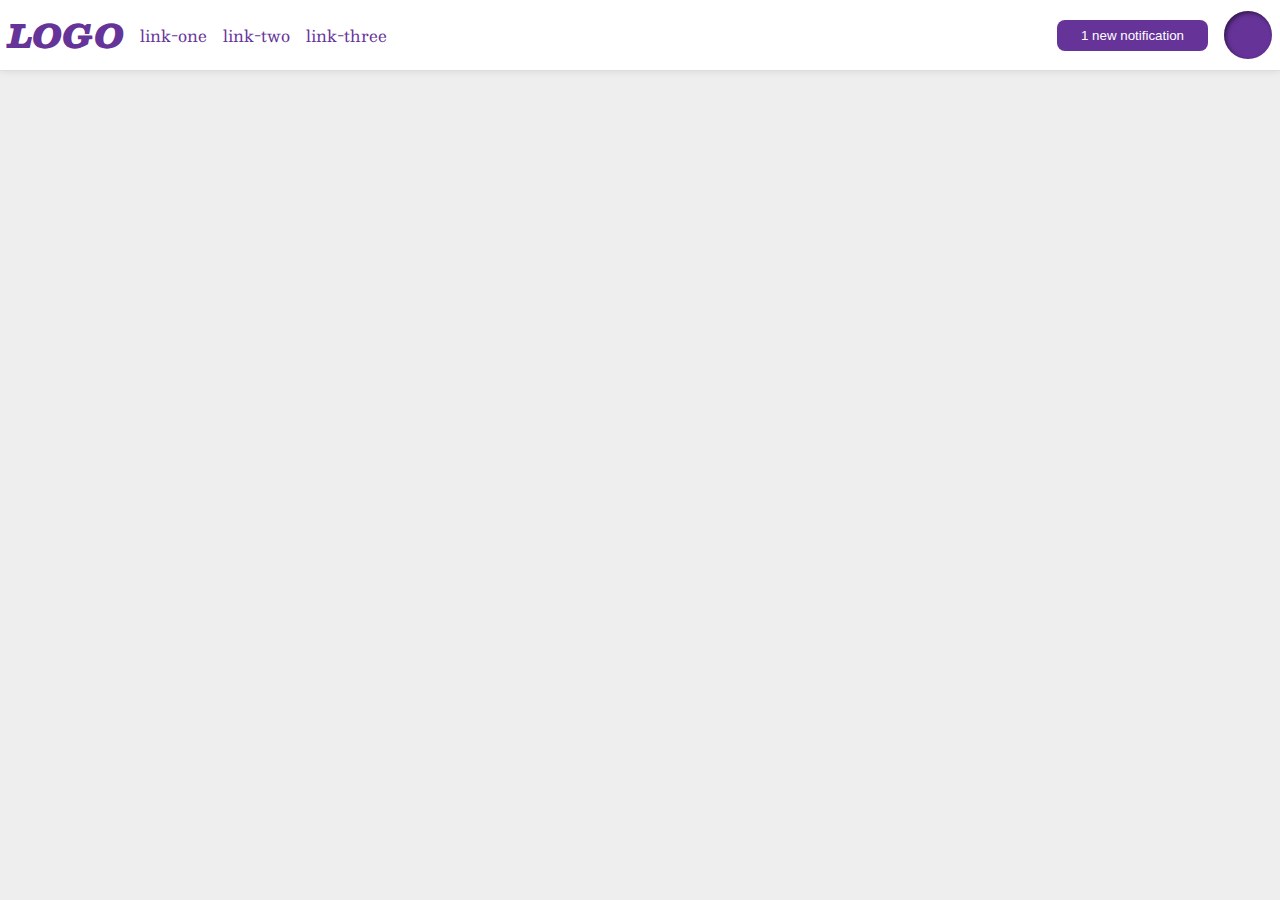
<file: flex/03-flex-header-2/index.html>
<!DOCTYPE html>
<html lang="en">
  <head>
    <meta charset="UTF-8" />
    <meta http-equiv="X-UA-Compatible" content="IE=edge" />
    <meta name="viewport" content="width=device-width, initial-scale=1.0" />
    <title>Flex Header 2</title>
    <link rel="stylesheet" href="style.css" />
  </head>
  <body>
    <div class="header">
      <div class="left-header">
        <div class="logo">LOGO</div>
        <ul class="links">
          <li><a href="google.com">link-one</a></li>
          <li><a href="google.com">link-two</a></li>
          <li><a href="google.com">link-three</a></li>
        </ul>
      </div>
      <div class="right-header">
        <button class="notifications">1 new notification</button>
        <div class="profile-image"></div>
      </div>
    </div>
  </body>
</html>
</file>
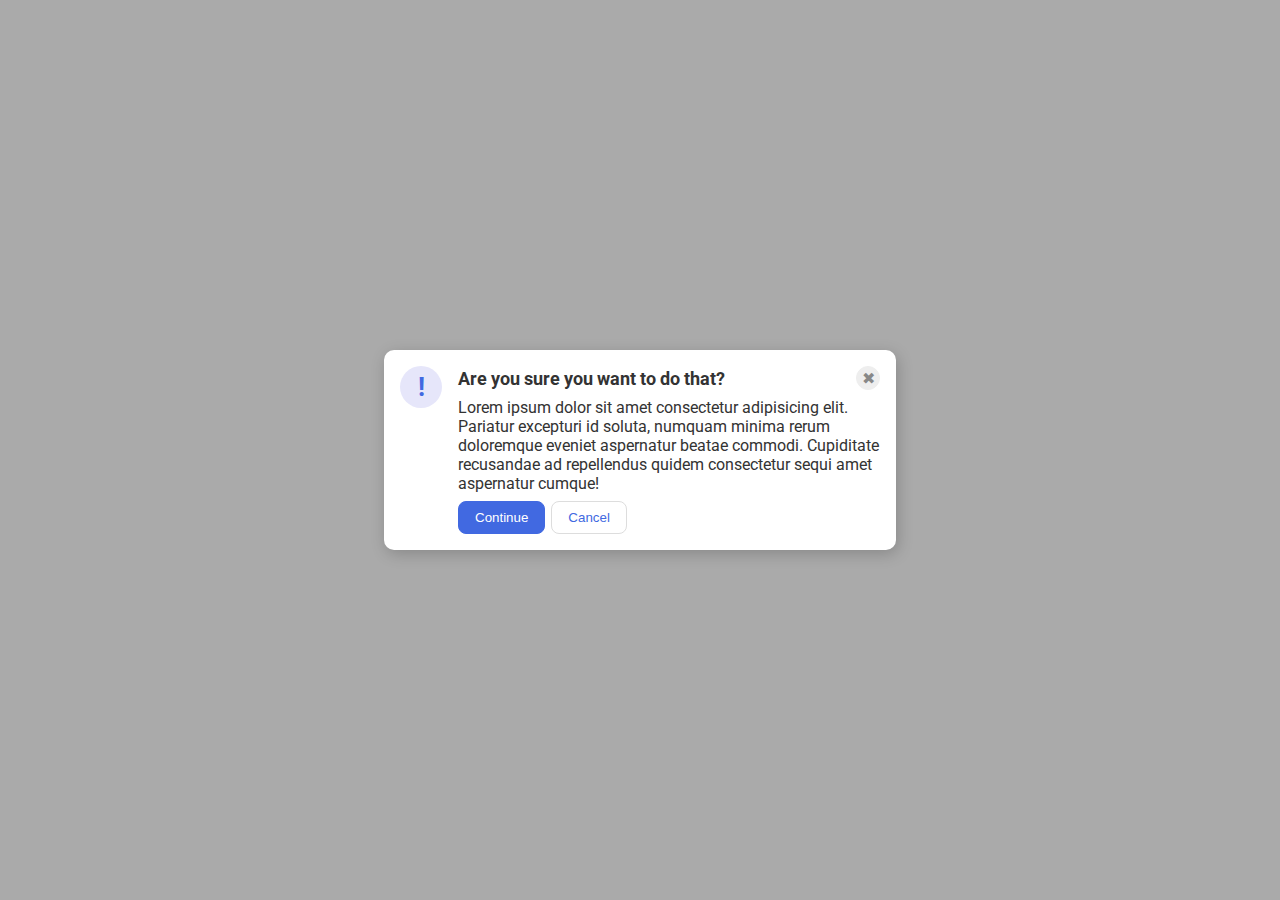
<file: flex/05-flex-modal/index.html>
<!DOCTYPE html>
<html lang="en">
  <head>
    <meta charset="UTF-8" />
    <meta http-equiv="X-UA-Compatible" content="IE=edge" />
    <meta name="viewport" content="width=device-width, initial-scale=1.0" />
    <link rel="stylesheet" href="style.css" />
    <title>Modal</title>
  </head>
  <body>
    <div class="modal">
      <div class="icon">!</div>
      <div class="container">
        <div class="top">
          <div class="header">Are you sure you want to do that?</div>
          <button class="close-button">✖</button>
        </div>
        <div class="text">
          Lorem ipsum dolor sit amet consectetur adipisicing elit. Pariatur
          excepturi id soluta, numquam minima rerum doloremque eveniet
          aspernatur beatae commodi. Cupiditate recusandae ad repellendus quidem
          consectetur sequi amet aspernatur cumque!
        </div>
        <div class="bottom">
          <button class="continue">Continue</button>
          <button class="cancel">Cancel</button>
        </div>
      </div>
    </div>
  </body>
</html>
</file>
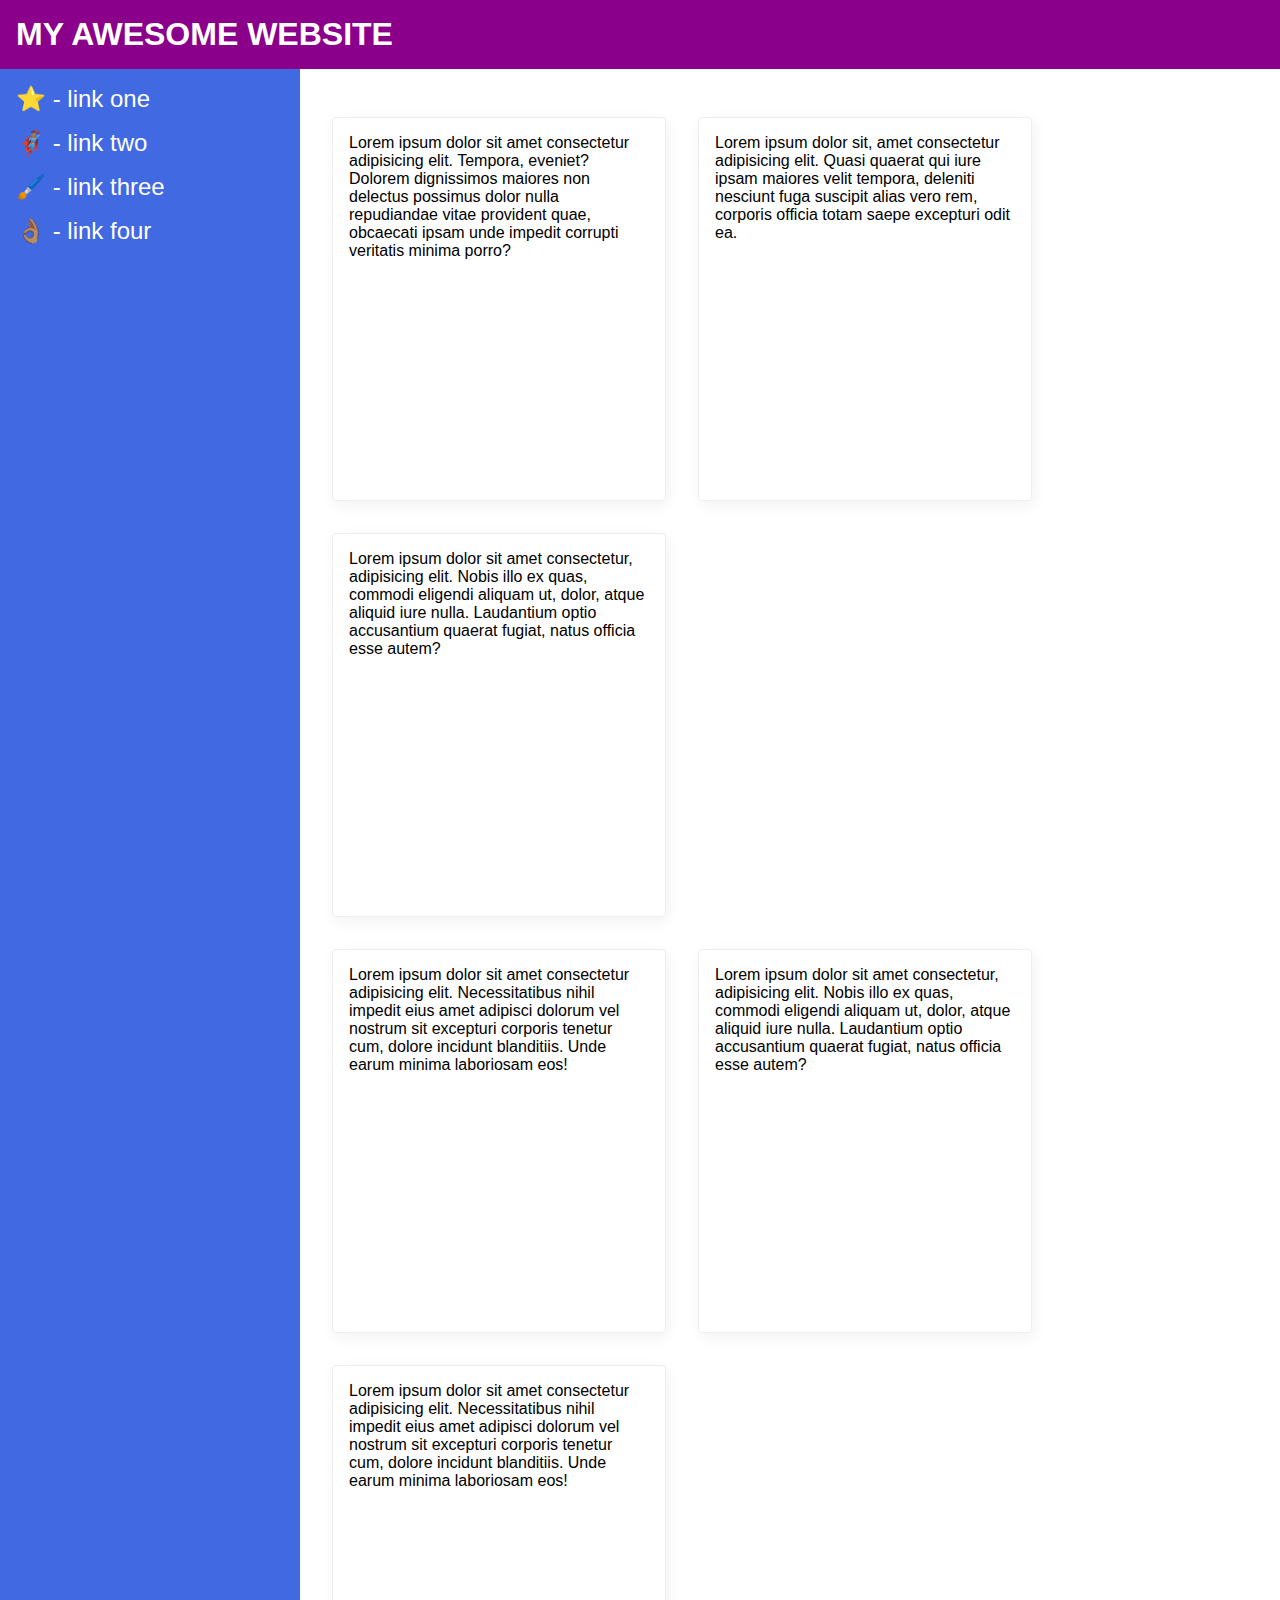
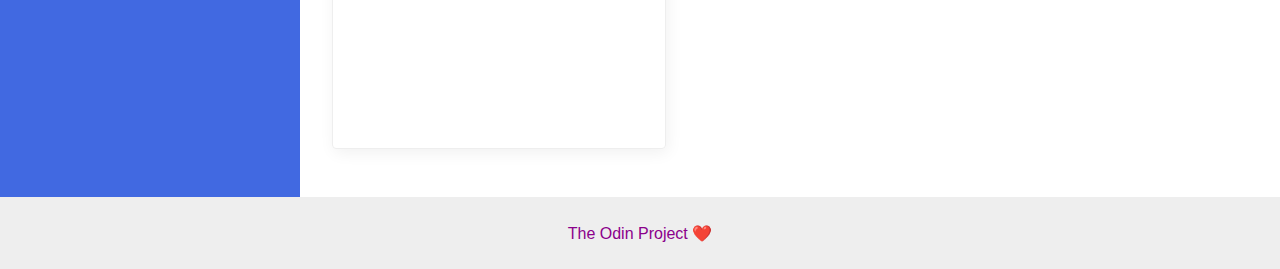
<file: flex/07-flex-layout-2/index.html>
<!DOCTYPE html>
<html lang="en">
  <head>
    <meta charset="UTF-8" />
    <meta http-equiv="X-UA-Compatible" content="IE=edge" />
    <meta name="viewport" content="width=device-width, initial-scale=1.0" />
    <title>The Holy Grail</title>
    <link rel="stylesheet" href="style.css" />
  </head>
  <body>
    <div class="header">MY AWESOME WEBSITE</div>
    <div class="content">
      <div class="sidebar">
        <ul>
          <li><a href="#">⭐ - link one</a></li>
          <li><a href="#">🦸🏽‍♂️ - link two</a></li>
          <li><a href="#">🖌️ - link three</a></li>
          <li><a href="#">👌🏽 - link four</a></li>
        </ul>
      </div>

      <div class="cards">
        <div class="card-container">
          <div class="card">
            Lorem ipsum dolor sit amet consectetur adipisicing elit. Tempora,
            eveniet? Dolorem dignissimos maiores non delectus possimus dolor
            nulla repudiandae vitae provident quae, obcaecati ipsam unde impedit
            corrupti veritatis minima porro?
          </div>
          <div class="card">
            Lorem ipsum dolor sit, amet consectetur adipisicing elit. Quasi
            quaerat qui iure ipsam maiores velit tempora, deleniti nesciunt fuga
            suscipit alias vero rem, corporis officia totam saepe excepturi odit
            ea.
          </div>
          <div class="card">
            Lorem ipsum dolor sit amet consectetur, adipisicing elit. Nobis illo
            ex quas, commodi eligendi aliquam ut, dolor, atque aliquid iure
            nulla. Laudantium optio accusantium quaerat fugiat, natus officia
            esse autem?
          </div>
        </div>
        <div class="card-container">
          <div class="card">
            Lorem ipsum dolor sit amet consectetur adipisicing elit.
            Necessitatibus nihil impedit eius amet adipisci dolorum vel nostrum
            sit excepturi corporis tenetur cum, dolore incidunt blanditiis. Unde
            earum minima laboriosam eos!
          </div>
          <div class="card">
            Lorem ipsum dolor sit amet consectetur, adipisicing elit. Nobis illo
            ex quas, commodi eligendi aliquam ut, dolor, atque aliquid iure
            nulla. Laudantium optio accusantium quaerat fugiat, natus officia
            esse autem?
          </div>
          <div class="card">
            Lorem ipsum dolor sit amet consectetur adipisicing elit.
            Necessitatibus nihil impedit eius amet adipisci dolorum vel nostrum
            sit excepturi corporis tenetur cum, dolore incidunt blanditiis. Unde
            earum minima laboriosam eos!
          </div>
        </div>
      </div>
    </div>

    <div class="footer">The Odin Project ❤️</div>
  </body>
</html>
</file>
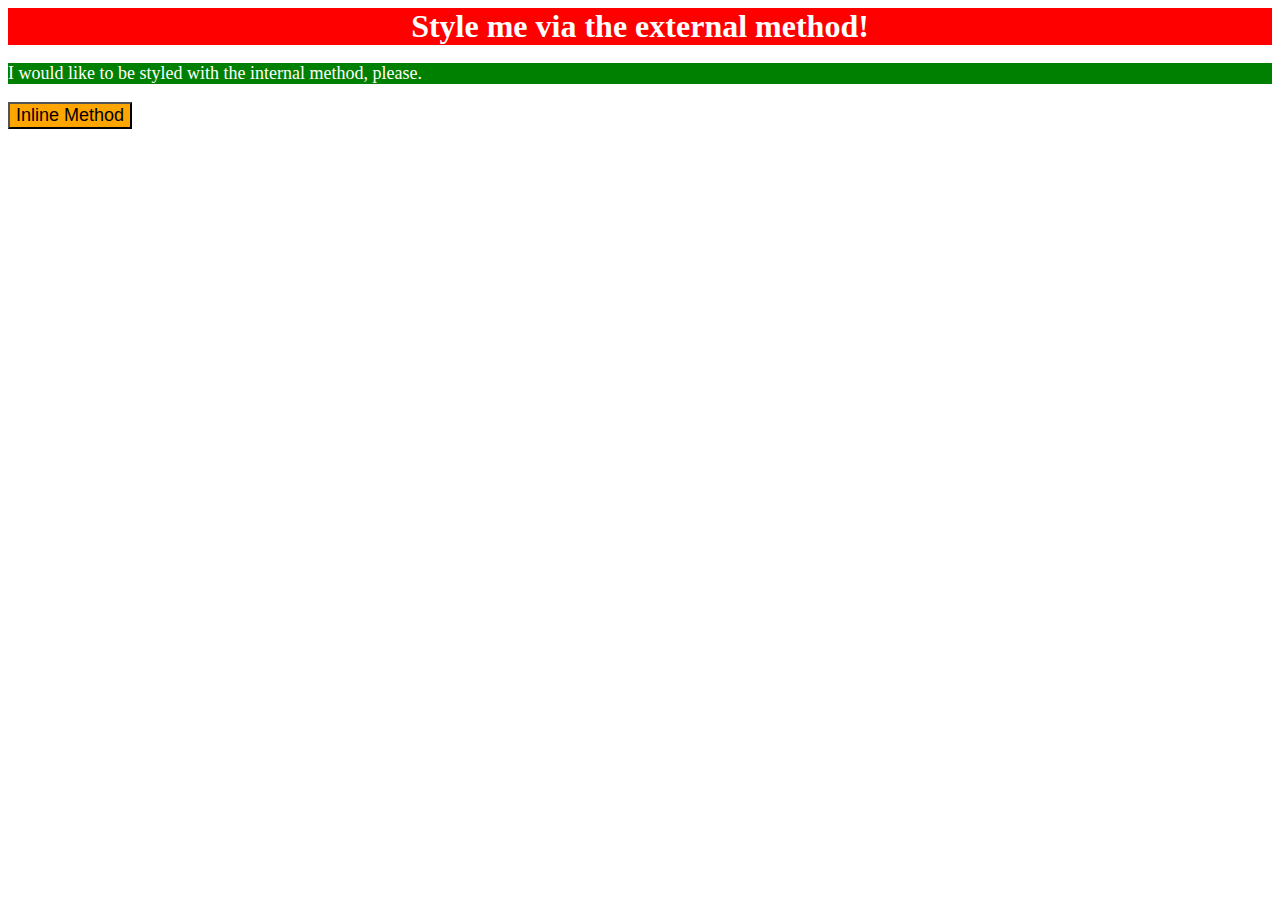
<file: foundations/01-css-methods/index.html>
<!DOCTYPE html>
<html lang="en">
  <head>
    <meta charset="UTF-8" />
    <meta http-equiv="X-UA-Compatible" content="IE=edge" />
    <meta name="viewport" content="width=device-width, initial-scale=1.0" />
    <title>Methods for Adding CSS</title>
    <link rel="stylesheet" href="style.css" />
    <style>
      p {
        background-color: green;
        color: white;
        font-size: 18px;
      }
    </style>
  </head>
  <body>
    <div>Style me via the external method!</div>
    <p>I would like to be styled with the internal method, please.</p>
    <button style="background-color: orange; font-size: 18px">
      Inline Method
    </button>
  </body>
</html>
</file>
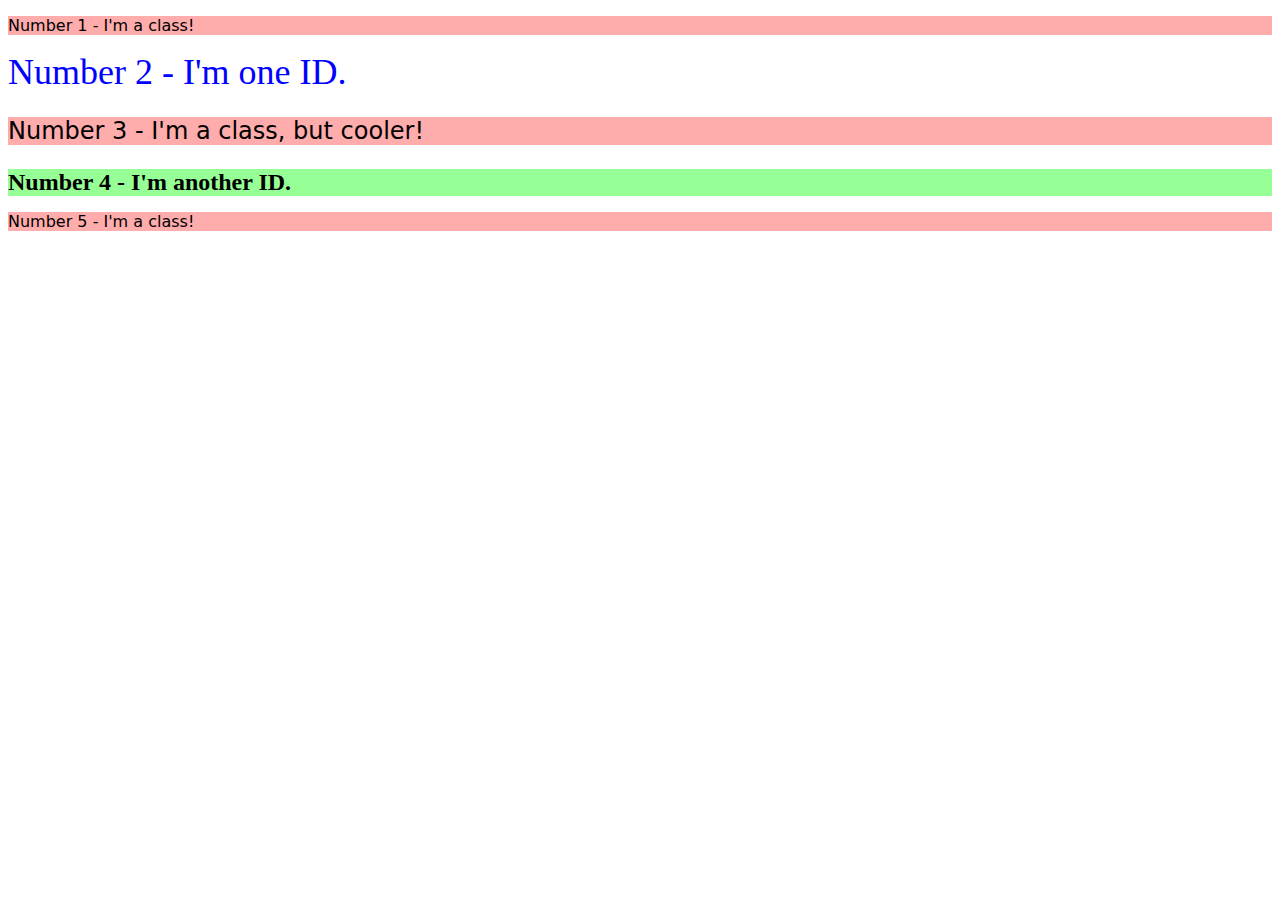
<file: foundations/02-class-id-selectors/index.html>
<!DOCTYPE html>
<html lang="en">
  <head>
    <meta charset="UTF-8" />
    <meta http-equiv="X-UA-Compatible" content="IE=edge" />
    <meta name="viewport" content="width=device-width, initial-scale=1.0" />
    <title>Class and ID Selectors</title>
    <link rel="stylesheet" href="style.css" />
  </head>
  <body>
    <p class="odd">Number 1 - I'm a class!</p>
    <div id="two">Number 2 - I'm one ID.</div>
    <p class="odd font">Number 3 - I'm a class, but cooler!</p>
    <div class="font" id="four">Number 4 - I'm another ID.</div>
    <p class="odd">Number 5 - I'm a class!</p>
  </body>
</html>
</file>
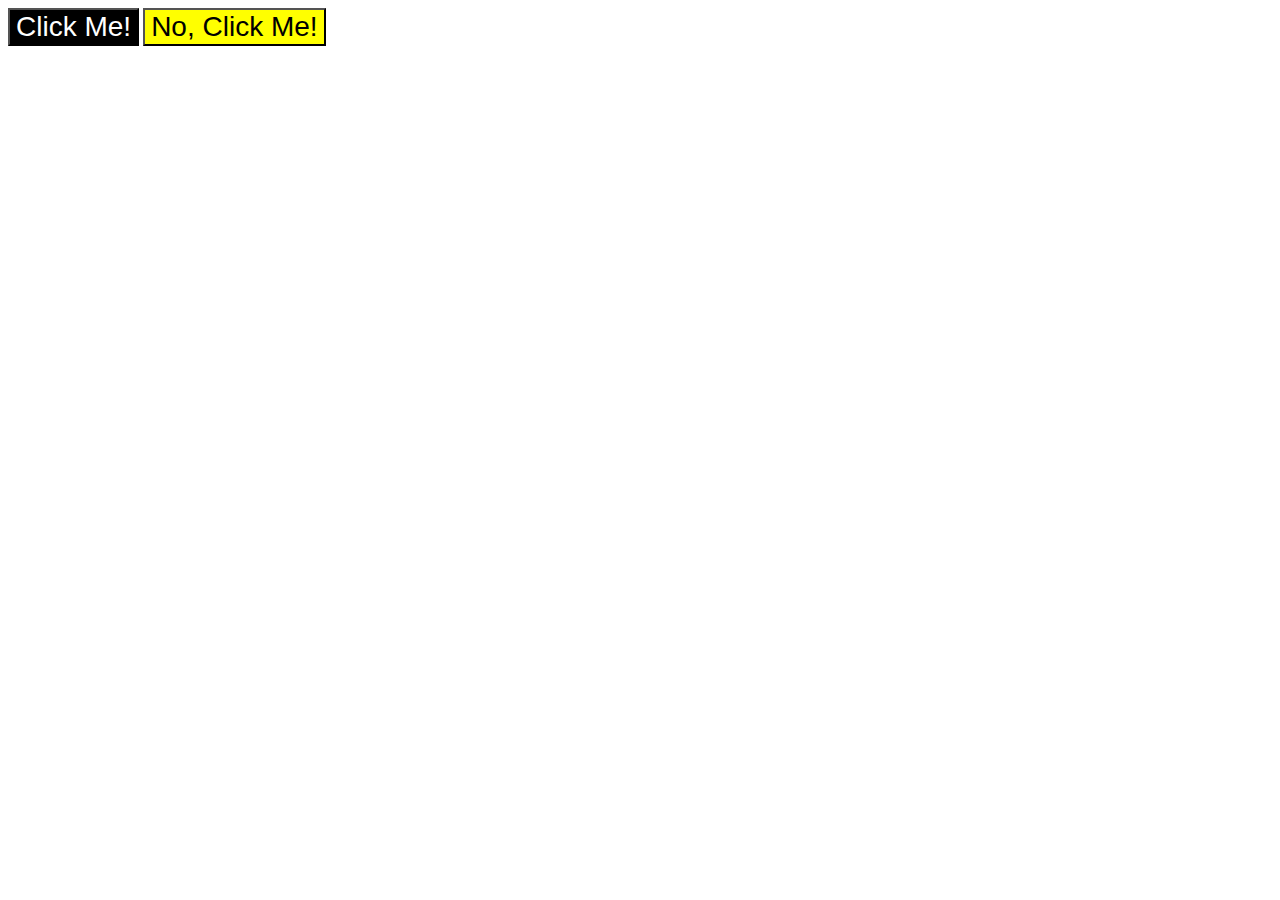
<file: foundations/03-grouping-selectors/index.html>
<!DOCTYPE html>
<html lang="en">
  <head>
    <meta charset="UTF-8" />
    <meta http-equiv="X-UA-Compatible" content="IE=edge" />
    <meta name="viewport" content="width=device-width, initial-scale=1.0" />
    <title>Grouping Selectors</title>
    <link rel="stylesheet" href="style.css" />
  </head>
  <body>
    <button class="click">Click Me!</button>
    <button class="no-click">No, Click Me!</button>
  </body>
</html>
</file>
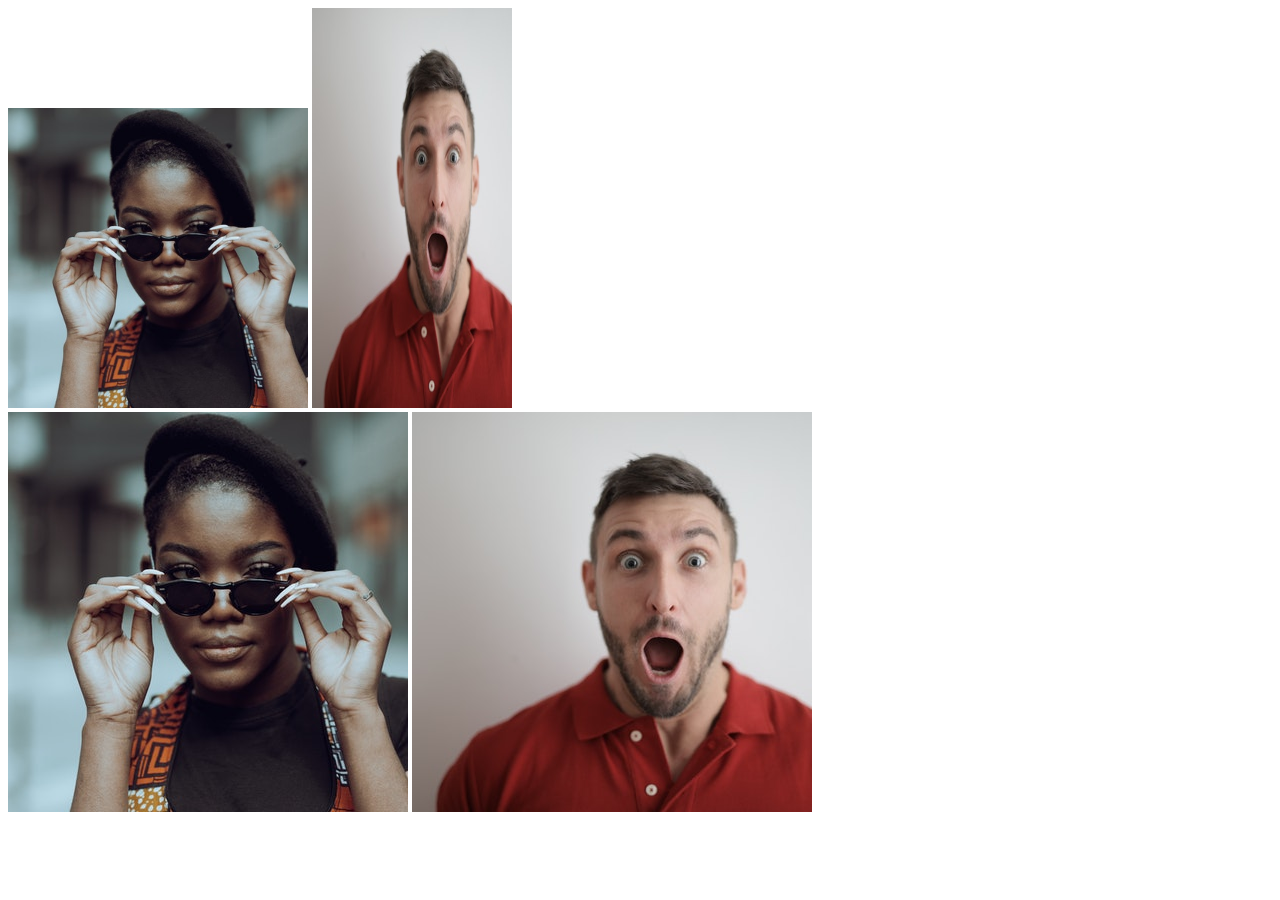
<file: foundations/04-chaining-selectors/index.html>
<!DOCTYPE html>
<html lang="en">
  <head>
    <meta charset="UTF-8" />
    <meta http-equiv="X-UA-Compatible" content="IE=edge" />
    <meta name="viewport" content="width=device-width, initial-scale=1.0" />
    <title>Chaining Selectors</title>
    <link rel="stylesheet" href="style.css" />
  </head>
  <body>
    <!-- Check image source path. Review Foundations lesson - Links and Images -->
    <!-- Use the classes BELOW this line -->
    <div>
      <img
        class="avatar proportioned"
        src="images/pexels-katho-mutodo-8434791.jpg"
        alt="Woman with glasses"
      />
      <img
        class="avatar distorted"
        src="images/pexels-andrea-piacquadio-3777931.jpg"
        alt="Man with surprised expression"
      />
    </div>
    <!-- Use the classes ABOVE this line -->
    <div>
      <img
        class="original proportioned"
        src="images/pexels-katho-mutodo-8434791.jpg"
        alt="Woman with glasses"
      />
      <img
        class="original distorted"
        src="images/pexels-andrea-piacquadio-3777931.jpg"
        alt="Man with surprised expression"
      />
    </div>
  </body>
</html>
</file>
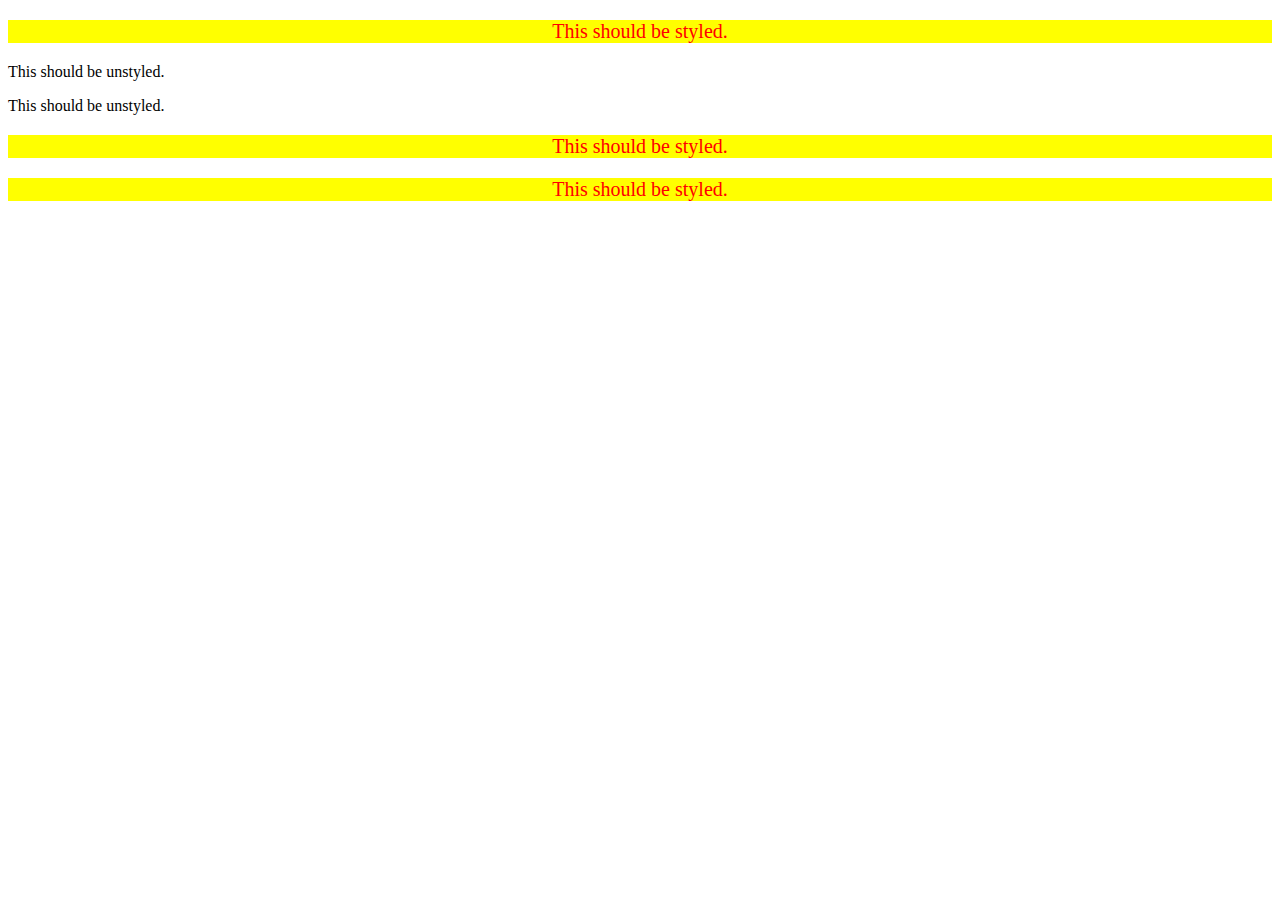
<file: foundations/05-descendant-combinator/index.html>
<!DOCTYPE html>
<html lang="en">
  <head>
    <meta charset="UTF-8" />
    <meta http-equiv="X-UA-Compatible" content="IE=edge" />
    <meta name="viewport" content="width=device-width, initial-scale=1.0" />
    <title>Descendant Combinator</title>
    <link rel="stylesheet" href="style.css" />
  </head>
  <body>
    <div class="container">
      <p class="text">This should be styled.</p>
    </div>
    <p class="text">This should be unstyled.</p>
    <p class="text">This should be unstyled.</p>
    <div class="container">
      <p class="text">This should be styled.</p>
      <p class="text">This should be styled.</p>
    </div>
  </body>
</html>
</file>
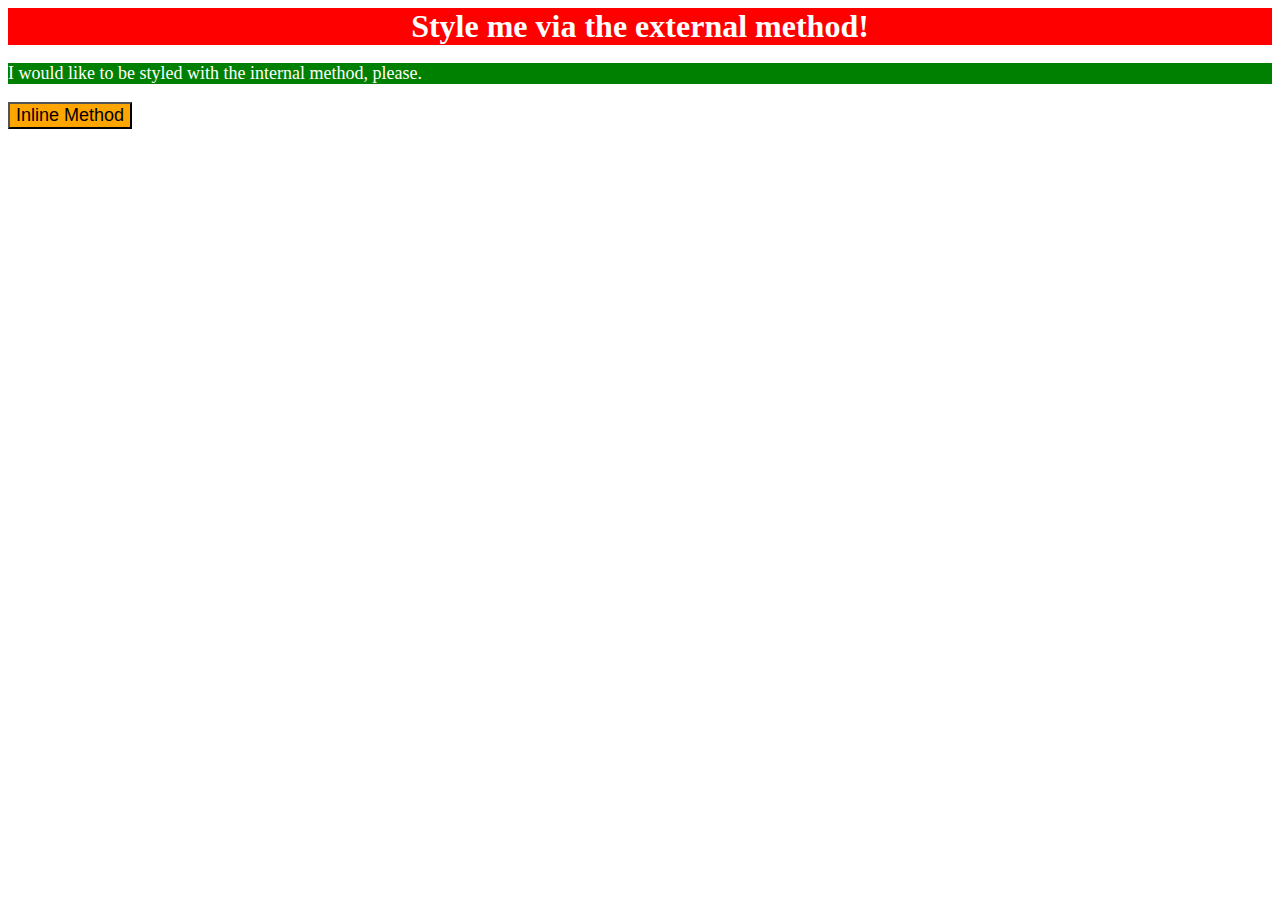
<file: foundations/intro-to-css/01-css-methods/index.html>
<!DOCTYPE html>
<html lang="en">
  <head>
    <meta charset="UTF-8">
    <meta http-equiv="X-UA-Compatible" content="IE=edge">
    <meta name="viewport" content="width=device-width, initial-scale=1.0">
    <title>Methods for Adding CSS</title>
    <link rel="stylesheet" href="style.css">

    <style>
      p {
        background-color: green;
        color: white;
        font-size: 18px;
      }
    </style>
  </head>
  <body>
    <div>Style me via the external method!</div>
    <p>I would like to be styled with the internal method, please.</p>
    <button style="background-color: orange; font-size: 18px;">Inline Method</button>
  </body>
</html>
</file>
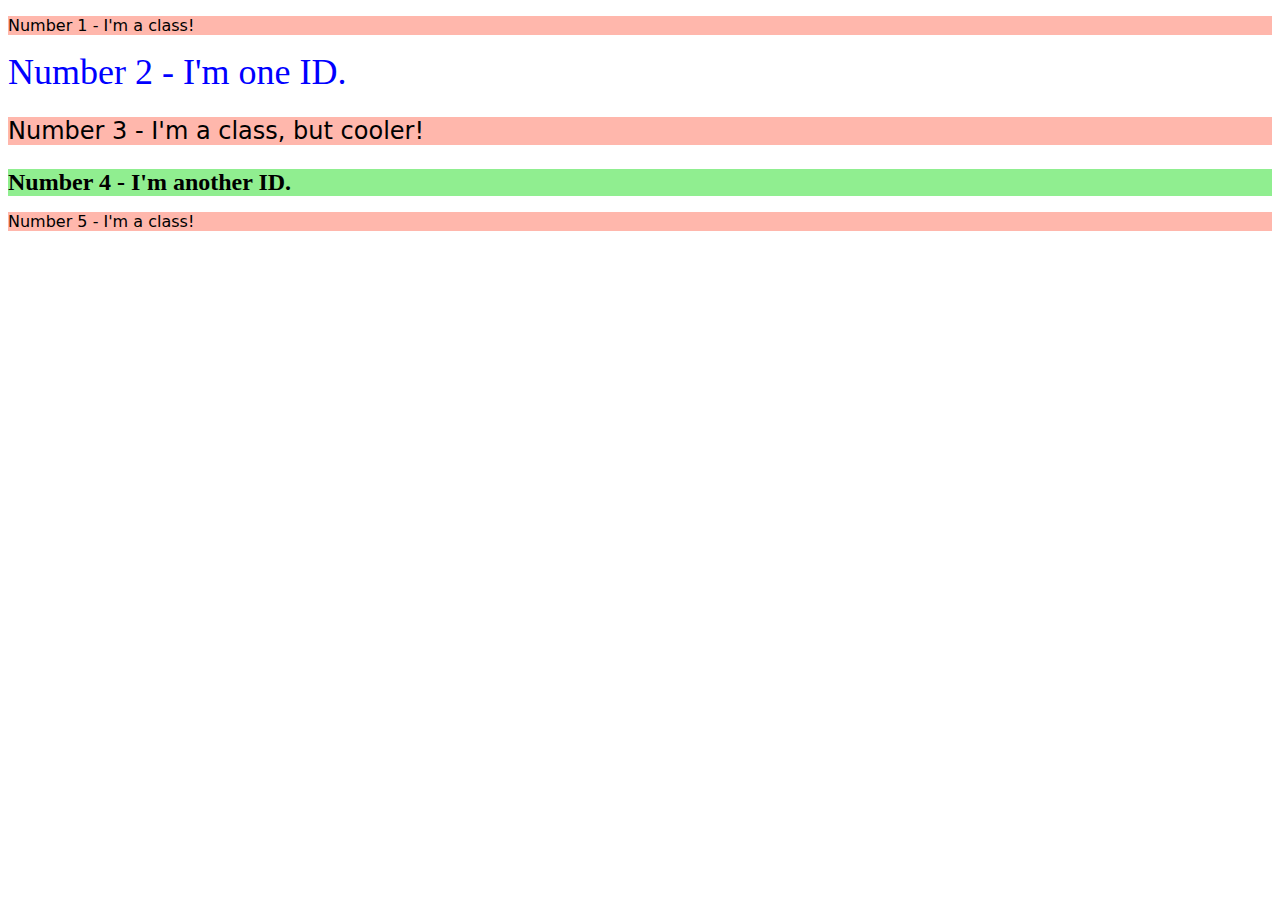
<file: foundations/intro-to-css/02-class-id-selectors/index.html>
<!DOCTYPE html>
<html lang="en">
  <head>
    <meta charset="UTF-8">
    <meta http-equiv="X-UA-Compatible" content="IE=edge">
    <meta name="viewport" content="width=device-width, initial-scale=1.0">
    <title>Class and ID Selectors</title>
    <link rel="stylesheet" href="style.css">
  </head>
  <body>
    <p class="odd">Number 1 - I'm a class!</p>
    <div id="second">Number 2 - I'm one ID.</div>
    <p class="odd medium">Number 3 - I'm a class, but cooler!</p>
    <div class="medium" id="fourth">Number 4 - I'm another ID.</div>
    <p class="odd">Number 5 - I'm a class!</p>
  </body>
</html>
</file>
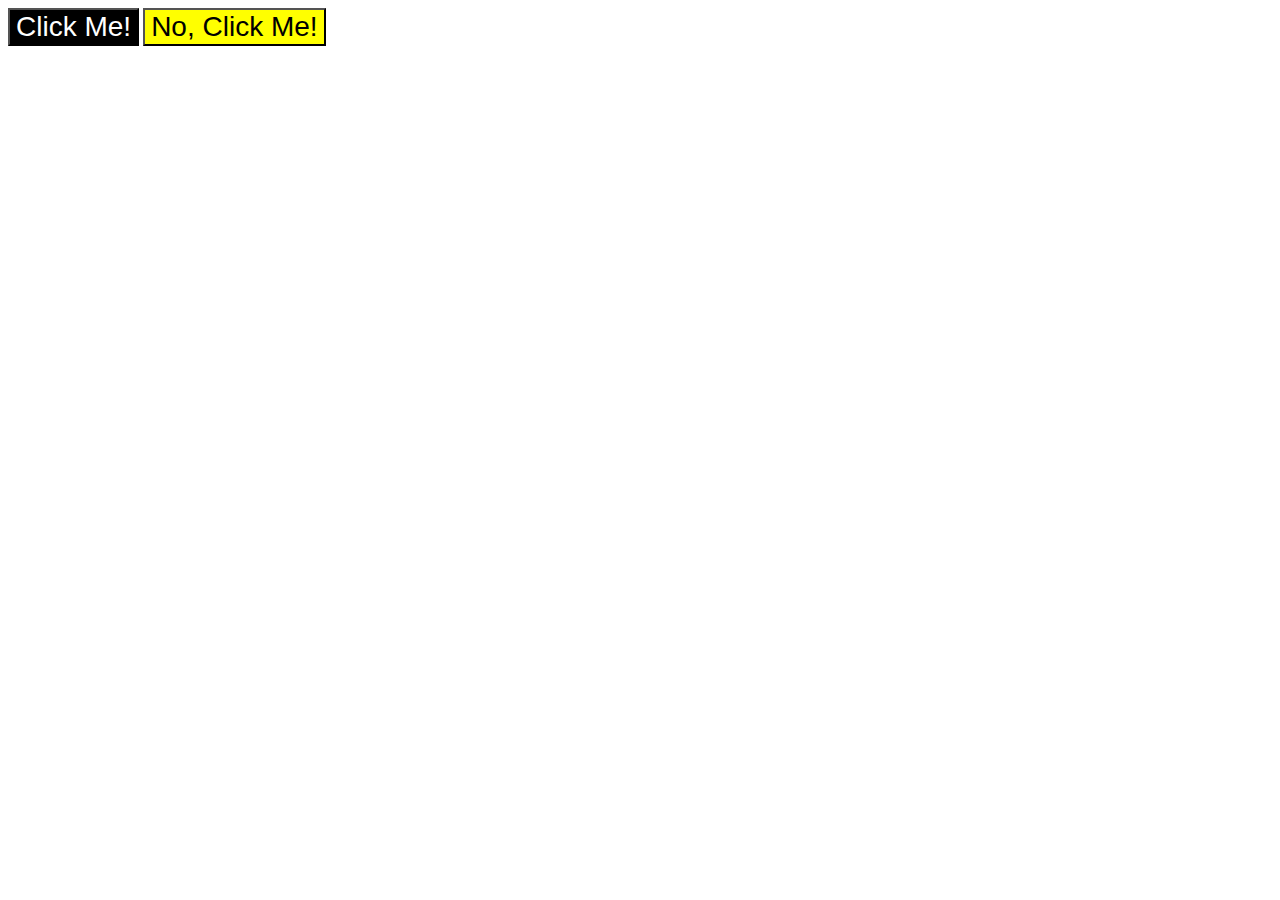
<file: foundations/intro-to-css/03-grouping-selectors/index.html>
<!DOCTYPE html>
<html lang="en">
  <head>
    <meta charset="UTF-8">
    <meta http-equiv="X-UA-Compatible" content="IE=edge">
    <meta name="viewport" content="width=device-width, initial-scale=1.0">
    <title>Grouping Selectors</title>
    <link rel="stylesheet" href="style.css">
  </head>
  <body>
    <button class="first">Click Me!</button>
    <button class="second">No, Click Me!</button>
  </body>
</html>
</file>
<file: flex/03-flex-header-2/style.css>
/* this is some magical font-importing.  
you'll learn about it later. */
@import url("https://fonts.googleapis.com/css2?family=Besley:ital,wght@0,400;1,900&display=swap");

body {
  margin: 0;
  background: #eee;
  font-family: Besley, serif;
}

.header {
  background: white;
  border-bottom: 1px solid #ddd;
  box-shadow: 0 0 8px rgba(0, 0, 0, 0.1);

  display: flex;
  justify-content: space-between;
  align-items: center;
  padding: 8px;
}

.profile-image {
  background: rebeccapurple;
  box-shadow: inset 2px 2px 4px rgba(0, 0, 0, 0.5);
  border-radius: 50%;
  width: 48px;
  height: 48px;
}

.logo {
  color: rebeccapurple;
  font-size: 32px;
  font-weight: 900;
  font-style: italic;
}

button {
  border: none;
  border-radius: 8px;
  background: rebeccapurple;
  color: white;
  padding: 8px 24px;
}

a {
  /* this removes the line under our links */
  text-decoration: none;
  color: rebeccapurple;
}

ul {
  list-style-type: none;

  display: flex;
  gap: 16px;
  padding: 0;
  margin: 0;
  align-items: center;
}

.left-header,
.right-header {
  display: flex;
  gap: 16px;
  align-items: center;
}
</file>
<file: flex/05-flex-modal/style.css>
@import url("https://fonts.googleapis.com/css2?family=Roboto:wght@400;700&display=swap");

html,
body {
  height: 100%;
}

body {
  font-family: Roboto, sans-serif;
  margin: 0;
  background: #aaa;
  color: #333;
  /* I'll give you this one for free lol */
  display: flex;
  align-items: center;
  justify-content: center;
}

.modal {
  background: white;
  width: 480px;
  border-radius: 10px;
  box-shadow: 2px 4px 16px rgba(0, 0, 0, 0.2);
}

.icon {
  color: royalblue;
  font-size: 26px;
  font-weight: 700;
  background: lavender;
  width: 42px;
  height: 42px;
  border-radius: 50%;
  display: flex;
  align-items: center;
  justify-content: center;
}

.close-button {
  background: #eee;
  border-radius: 50%;
  color: #888;
  font-weight: 400;
  font-size: 16px;
  height: 24px;
  width: 24px;
  display: flex;
  align-items: center;
  justify-content: center;
  border: 1px solid #eee;
  padding: 0;
}

button {
  cursor: pointer;
  padding: 8px 16px;
  border-radius: 8px;
}

button.continue {
  background: royalblue;
  border: 1px solid royalblue;
  color: white;
}

button.cancel {
  background: white;
  border: 1px solid #ddd;
  color: royalblue;
}

.modal {
  display: flex;
  padding: 16px;
  gap: 16px;
}

.icon {
  flex-shrink: 0;
}

.top {
  display: flex;
  justify-content: space-between;
  align-items: center;
  margin-bottom: 8px;
}

.header {
  font-weight: bold;
  font-size: 18px;
}

.bottom {
  display: flex;
  justify-content: start;
  align-items: center;
  margin-top: 8px;
  gap: 6px;
}
</file>
<file: flex/07-flex-layout-2/style.css>
body {
  font-family: -apple-system, BlinkMacSystemFont, "Segoe UI", Roboto, Oxygen,
    Ubuntu, Cantarell, "Open Sans", "Helvetica Neue", sans-serif;
  margin: 0;
  min-height: 100vh;
}

.header {
  height: 72px;
  background: darkmagenta;
  color: white;
}

.footer {
  height: 72px;
  background: #eee;
  color: darkmagenta;
}

.sidebar {
  width: 300px;
  background: royalblue;
  box-sizing: border-box;
}

.card {
  border: 1px solid #eee;
  box-shadow: 2px 4px 16px rgba(0, 0, 0, 0.06);
  border-radius: 4px;
}

body {
  display: flex;
  flex-direction: column;
  justify-content: space-between;
}

ul {
  list-style: none;
  margin: 0;
  padding: 0;
  display: flex;
  flex-direction: column;
  gap: 16px;
}

a {
  text-decoration: none;
  color: white;
}

.content {
  display: flex;
  justify-content: start;
  flex: 1;
}

.card-container {
  display: flex;
  flex-wrap: wrap;
  gap: 32px;
}

.cards {
  display: flex;
  flex-direction: column;
  gap: 32px;
  justify-content: center;
  align-items: center;
  padding: 48px 32px;
}

.header {
  height: auto;
  padding: 16px;
  font-size: 32px;
  font-weight: 900;
}

.sidebar {
  width: 300px;
  flex-shrink: 0;
  padding: 16px;
  font-size: 24px;
  font-weight: 400;
}

.footer {
  display: flex;
  justify-content: center;
  align-items: center;
}

.card {
  flex: auto;
  max-width: 300px;
  height: 350px;
  padding: 16px;
}
</file>
<file: foundations/01-css-methods/style.css>
div {
  background-color: red;
  color: white;
  font-size: 32px;
  text-align: center;
  font-weight: bold;
}
</file>
<file: foundations/02-class-id-selectors/style.css>
.odd {
  background-color: rgb(255, 172, 172);
  font-family: Verdana, "DejaVu Sans", sans-serif;
}

#two {
  color: #0000ff;
  font-size: 36px;
}

.font {
  font-size: 24px;
}

#four {
  background-color: rgb(150, 255, 150);
  font-weight: bold;
}
</file>
<file: foundations/03-grouping-selectors/style.css>
.click,
.no-click {
  font-size: 28px;
  font-family: Helvetica, "Times New Roman", sans-serif;
}

.click {
  background-color: black;
  color: white;
}

.no-click {
  background-color: yellow;
}
</file>
<file: foundations/04-chaining-selectors/style.css>
/* Add CSS Styling */
.avatar.proportioned {
  height: auto;
  width: 300px;
}

.avatar.distorted {
  height: 400px;
  width: 200px;
}
</file>
<file: foundations/05-descendant-combinator/style.css>
.container .text {
  background-color: yellow;
  color: red;
  font-size: 20px;
  text-align: center;
}
</file>
<file: foundations/intro-to-css/01-css-methods/style.css>
div {
  background-color: red;
  color: white;
  font-size: 32px;
  text-align: center;
  font-weight: bold;
}
</file>
<file: foundations/intro-to-css/02-class-id-selectors/style.css>
.odd {
  background-color: rgb(255, 183, 172);
  font-family: Verdana, 'DejaVu Sans', sans-serif;
}

.medium {
  font-size: 24px;
}

#second {
  color: rgb(0, 0, 255);
  font-size: 36px;
}

#fourth {
  background-color: #90EE90;
  font-weight: bold;
}
</file>
<file: foundations/intro-to-css/03-grouping-selectors/style.css>
.first,
.second {
  font-size: 28px;
  font-family: Helvetica, 'Times New Roman', sans-serif;
}

.first {
  background-color: black;
  color: white;
}

.second {
  background-color: yellow;
}
</file>
